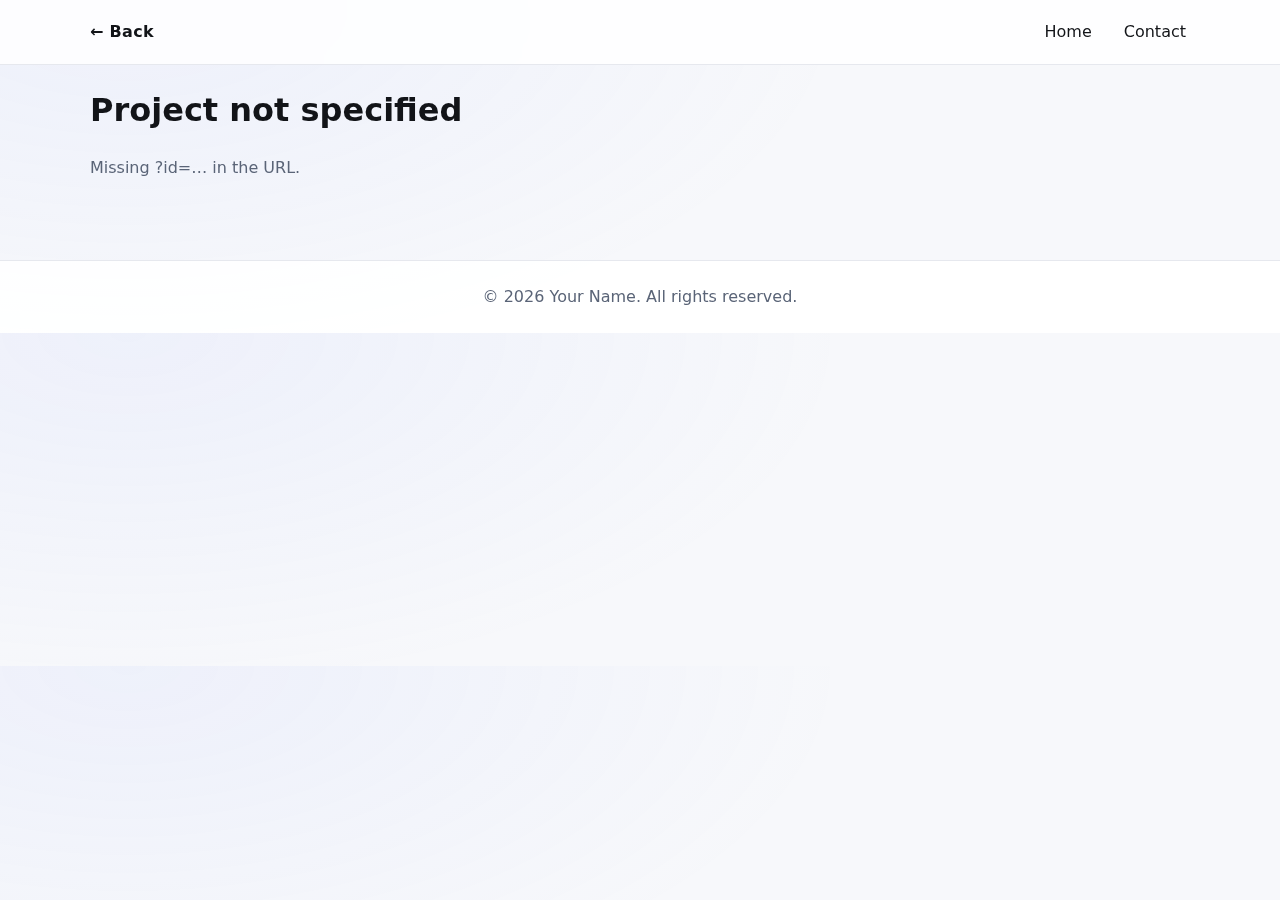
<file: project.html>
<!DOCTYPE html> <!-- HTML5 doctype ensures standards mode rendering. -->
<html lang="en"> <!-- Root element with language hint for accessibility/SEO. -->
<head> <!-- Head: metadata, title, and external resources (not page content). -->
  <meta charset="UTF-8" /> <!-- Use UTF-8 so all characters/symbols render correctly. -->
  <meta name="viewport" content="width=device-width, initial-scale=1.0" /> <!-- Responsive layout: 1 CSS px ≈ device px width. -->
  <meta name="description" content="Project details" /> <!-- Short page summary used by search engines/link previews. -->
  <title>Project • My Portfolio</title> <!-- Browser tab title and default bookmark name. -->
  <link rel="icon" href="assets/images/favicon.svg" type="image/svg+xml"> <!-- Tab/shortcut icon; SVG scales cleanly. -->
  <link rel="stylesheet" href="styles.css" /> <!-- Shared stylesheet for consistent site-wide styles. -->
</head>

  <!-- Minimal header with a back/home link --> <!-- Developer note: describes intent of the header. -->
  <header class="site-header"> <!-- Semantic site header; styled sticky in styles.css. -->
    <div class="container nav"> <!-- Width-constrained flex row for brand + nav. -->
      <a href="index.html#projects" class="brand">← Back</a> <!-- Brand area used as a back link to Projects grid. -->
      <nav aria-label="Main"> <!-- Primary navigation landmark for assistive tech. -->
        <ul class="nav-list"> <!-- List structure for navigation links (best practice). -->
          <li><a href="index.html#home" class="nav-link">Home</a></li> <!-- Jump back to Home section on index.html. -->
          <li><a href="index.html#contact" class="nav-link">Contact</a></li> <!-- Jump back to Contact section on index.html. -->
        </ul>
      </nav>
    </div>
  </header>

  <main class="project-main"> <!-- Main landmark for page content; class hook for page-specific styles if needed. -->
    <section class="container"> <!-- Centers content and limits max width to improve readability. -->
      <article id="project-article"> <!-- Article wrapper for a single project's content. -->
        <!-- JS populates this from projects.json using ?id=slug --> <!-- Note explaining data source and routing. -->
        <h1 id="project-title" class="project-title">Loading…</h1> <!-- Project title placeholder; JS replaces text. -->
        <p id="project-summary" class="muted">Please wait while we load the project.</p> <!-- One-line summary placeholder; muted style. -->

        <div id="project-meta" class="project-meta">
          <!-- Tags/tech get inserted here --> <!-- JS injects pills like stack/tags here. -->
        </div>

        <div id="project-body" class="project-body">
          <!-- Long description injected here --> <!-- JS injects rich text/paragraphs/links. -->
        </div>

        <div id="project-gallery" class="project-gallery grid">
          <!-- Images injected as clickable thumbnails --> <!-- JS adds thumb images; CSS grid lays them out. -->
        </div>
      </article>
    </section>
  </main>

  <footer class="site-footer"> <!-- Global footer; consistent with index.html. -->
    <div class="container"> <!-- Align footer content with page gutters/max width. -->
      <p>&copy; <span id="year"></span> Your Name. All rights reserved.</p> <!-- © notice; year is filled by script.js. -->
    </div>
  </footer>

  <script>
    // Utility: get query parameter (?id=...)
    function getParam(name) {                                  // Small helper to read URL query params.
      const url = new URL(window.location.href);               // Parse the current URL.
      return url.searchParams.get(name);                       // Return the value for `name` or null.
    }
  </script>
  <script src="script.js"></script> <!-- Shared JS: sets year, loads projects, and (on this page) should read ?id to render details. -->
</body>
</html> <!-- End of document. -->
</file>
<file: styles.css>
/* ===========
   Root + Reset
   =========== */
*,
*::before,
*::after { box-sizing: border-box; } /* Include borders/padding in element widths. */

html { scroll-behavior: smooth; } /* Smooth in-page anchor scrolling. */

:root {
  --bg: #0f1115;            /* Base page background (dark-friendly). */
  --bg-elev: #151924;       /* Elevated surfaces (cards/header). */
  --text: #e6e9ef;          /* Primary text color. */
  --muted: #a5adbe;         /* Secondary/tertiary text. */
  --accent: #7c9aff;        /* Accent blue for highlights. */
  --accent-contrast: #0b1020; /* Contrast color against accent for focus rings. */
  --border: #293042;        /* Subtle border color. */

  --container: 1100px;      /* Max readable width for content. */
  --radius: 14px;           /* Default rounded corners. */
  --radius-lg: 24px;        /* Larger rounding for hero image/cards. */

  --space-1: .25rem;        /* Spacing scale (4px). */
  --space-2: .5rem;         /* 8px. */
  --space-3: .75rem;        /* 12px. */
  --space-4: 1rem;          /* 16px. */
  --space-5: 1.5rem;        /* 24px. */
  --space-6: 2rem;          /* 32px. */
  --space-7: 3rem;          /* 48px. */
  --space-8: 4rem;          /* 64px. */
}

/* Prefer light theme if user prefers it. */
@media (prefers-color-scheme: light) {
  :root {
    --bg: #f7f8fb;          /* Light background. */
    --bg-elev: #ffffff;     /* White cards/header. */
    --text: #121418;        /* Darker text. */
    --muted: #5a6477;       /* Muted text in light mode. */
    --accent: #3957ff;      /* Slightly deeper accent in light. */
    --border: #e6e8ee;      /* Light borders. */
    --accent-contrast: #ffffff; /* Contrast for focus ring. */
  }
}

/* =====
   Base
   ===== */
body {
  margin: 0;                                             /* Remove default margin. */
  font-family: ui-sans-serif, system-ui, -apple-system,  /* System stack for speed. */
               Segoe UI, Roboto, Helvetica, Arial,       /* Cross-platform fallbacks. */
               "Apple Color Emoji","Segoe UI Emoji";
  color: var(--text);                                    /* Use theme text color. */
  background: radial-gradient(1200px 600px at 10% 0%,    /* Subtle background vignette. */
              rgba(124,154,255,.08), transparent 60%),
              var(--bg);
  line-height: 1.5;                                      /* Comfortable reading. */
  -webkit-font-smoothing: antialiased;                   /* Crisp text on Mac. */
  -moz-osx-font-smoothing: grayscale;                    /* Crisp text on Mac. */
}

img { max-width: 100%; height: auto; display: block; }   /* Responsive, no overflow. */

a { color: inherit; text-decoration: none; }             /* Let buttons/links control styles. */
a:focus-visible,
button:focus-visible,
input:focus-visible,
textarea:focus-visible {
  outline: 2px solid var(--accent);                      /* High-contrast keyboard focus. */
  outline-offset: 3px;
}

/* =========
   Utilities
   ========= */
.container {
  width: min(100% - 2rem, var(--container));             /* Side padding + max width. */
  margin-inline: auto;                                   /* Center container. */
}

.muted { color: var(--muted); }                          /* Secondary text color. */
.small { font-size: .875rem; }                           /* Small helper text. */
.accent { color: var(--accent); }                        /* Accent-colored text. */

/* ==========
   Site Header
   ========== */
.site-header {
  position: sticky; top: 0; z-index: 50;                 /* Stick to top on scroll. */
  background: color-mix(in srgb, var(--bg-elev) 86%, transparent); /* Semi-opaque. */
  backdrop-filter: saturate(1.2) blur(10px);             /* Glassy blur effect. */
  border-bottom: 1px solid var(--border);                /* Subtle divider line. */
}

.nav {
  display: flex; align-items: center; justify-content: space-between; /* Horizontal layout. */
  min-height: 64px;                                       /* Comfortable hit area. */
}

.brand {
  font-weight: 700; letter-spacing: .3px;                 /* Stronger brand type. */
}

.nav-list {
  display: flex; gap: var(--space-5);                     /* Even spacing between links. */
  list-style: none; margin: 0; padding: 0;                /* Reset list defaults. */
}

.nav-link {
  display: inline-block; padding: .5rem .25rem;           /* Clickable area. */
  position: relative;                                     /* For underline effect. */
}
.nav-link::after {
  content: ""; position: absolute; inset-inline: 0;       /* Animated underline. */
  bottom: -6px; height: 2px; background: var(--accent);
  transform: scaleX(0); transform-origin: left;
  transition: transform .25s ease;
}
.nav-link:hover::after,
.nav-link:focus-visible::after { transform: scaleX(1); }  /* Show underline on hover/focus. */

/* =====
   Hero
   ===== */
.hero { padding-block: var(--space-8); }                  /* Top/bottom spacing. */

.hero-grid {
  display: grid;                                          /* Two-column layout. */
  grid-template-columns: 360px 1fr;                       /* Photo + copy. */
  gap: var(--space-7); align-items: center;               /* Space + vertical align. */
}

.hero-photo img {
  border-radius: 50%;                                     /* Circular avatar. */
  border: 1px solid var(--border);                        /* Subtle ring. */
  box-shadow: 0 20px 40px rgba(0,0,0,.25);                /* Depth shadow. */
  object-fit: cover;                                      /* Crop to circle nicely. */
}

.hero-copy h1 { margin: 0 0 var(--space-4); font-size: clamp(1.8rem, 4vw, 2.6rem); } /* Responsive title. */
.hero-copy p  { margin: 0 0 var(--space-5); color: var(--muted); }                   /* Supporting text. */

.hero-actions { display: flex; gap: var(--space-4); flex-wrap: wrap; }               /* Button row. */

/* ======
   Buttons
   ====== */
.btn {
  display: inline-flex; align-items: center; justify-content: center; /* Center text. */
  gap: .5rem; padding: .8rem 1.1rem; border-radius: var(--radius);    /* Shape + spacing. */
  background: var(--accent); color: var(--accent-contrast);           /* Primary style. */
  border: 1px solid color-mix(in srgb, var(--accent) 60%, black 20%); /* Define edges. */
  box-shadow: 0 10px 24px rgba(0,0,0,.25);                            /* Subtle lift. */
  font-weight: 600; letter-spacing: .2px;                             /* Legible. */
  transition: transform .06s ease, box-shadow .2s ease, opacity .2s;  /* Interactions. */
}
.btn:hover { transform: translateY(-1px); box-shadow: 0 14px 28px rgba(0,0,0,.28); } /* Hover raise. */
.btn:active { transform: translateY(0); box-shadow: 0 8px 20px rgba(0,0,0,.2); }     /* Pressed feel. */

.btn.btn-secondary {
  background: transparent; color: var(--text);                         /* Ghost style. */
  border: 1px solid var(--border);                                     /* Outline. */
  box-shadow: none;                                                    /* Flat. */
}

/* =========
   Projects
   ========= */
.projects-section { padding-block: var(--space-8); }                   /* Section spacing. */
.projects-section h2 { margin: 0 0 var(--space-2); font-size: 1.75rem; }  /* Heading. */
.projects-section .muted { margin-bottom: var(--space-6); }            /* Subheading gap. */

.grid {
  display: grid; gap: var(--space-5);                                  /* Card grid. */
  grid-template-columns: repeat(12, 1fr);                              /* 12-col grid. */
}

#project-grid > * { grid-column: span 4; }                              /* 3-up at desktop. */

@media (max-width: 900px) {
  .hero-grid { grid-template-columns: 1fr; }                            /* Stack hero. */
  #project-grid > * { grid-column: span 6; }                            /* 2-up on tablet. */
}
@media (max-width: 560px) {
  #project-grid > * { grid-column: 1 / -1; }                            /* 1-up on mobile. */
}

.card {
  background: var(--bg-elev);                                          /* Elevated surface. */
  border: 1px solid var(--border);                                     /* Card outline. */
  border-radius: var(--radius-lg);                                     /* Softer corners. */
  overflow: hidden;                                                    /* Clip child edges. */
  transition: transform .18s ease, box-shadow .18s ease;               /* Hover effects. */
  cursor: pointer;                                                     /* Clickable affordance. */
}
.card:hover,
.card:focus-within {
  transform: translateY(-4px);                                         /* Lift on hover/focus. */
  box-shadow: 0 24px 50px rgba(0,0,0,.25);                             /* Deeper shadow. */
}

.card-cover {
  aspect-ratio: 16 / 9;                                                /* Consistent media height. */
  background: linear-gradient(135deg, rgba(124,154,255,.2), transparent); /* Placeholder bg. */
}

.card-body { padding: var(--space-5); }                                 /* Inner spacing. */
.card-title { margin: 0 0 .25rem; font-weight: 700; }                   /* Strong title. */
.card-desc  { margin: 0 0 .75rem; color: var(--muted); }                /* Preview text. */
.card-tags { display: flex; flex-wrap: wrap; gap: .5rem; }              /* Tag row. */
.tag {
  font-size: .75rem; padding: .25rem .5rem;                             /* Small pill. */
  border-radius: 999px; border: 1px solid var(--border);                /* Outline pill. */
  color: var(--muted); background: color-mix(in srgb, var(--bg-elev) 70%, var(--border) 30%); /* Subtle fill. */
}

/* =======
   Contact
   ======= */
.contact-section { padding-block: var(--space-8); }                     /* Section spacing. */
.contact-section h2 { margin: 0 0 var(--space-5); font-size: 1.75rem; }/* Heading spacing. */

#contact-form { display: grid; gap: var(--space-4); max-width: 720px; }/* Vertical form layout. */

.form-row { display: grid; gap: .5rem; }                                /* Label over input. */
label { font-weight: 600; }                                             /* Emphasize labels. */
input, textarea {
  width: 100%; padding: .9rem 1rem;                                     /* Comfortable fields. */
  border-radius: var(--radius); border: 1px solid var(--border);        /* Shape + outline. */
  background: var(--bg-elev); color: var(--text);                       /* Contrast. */
}
input::placeholder, textarea::placeholder { color: color-mix(in srgb, var(--muted) 70%, var(--text) 30%); } /* Softer placeholder. */

input:focus-visible, textarea:focus-visible {
  outline: 3px solid color-mix(in srgb, var(--accent) 55%, transparent);/* Wide focus ring. */
  outline-offset: 0; box-shadow: 0 0 0 4px color-mix(in srgb, var(--accent) 20%, transparent); /* Halo. */
}

/* ======
   Footer
   ====== */
.site-footer {
  margin-top: var(--space-8);                                          /* Space away from content. */
  border-top: 1px solid var(--border);                                 /* Divider line. */
  background: color-mix(in srgb, var(--bg-elev) 90%, transparent);     /* Subtle tint. */
}
.site-footer .container {
  display: flex; align-items: center; justify-content: center;         /* Center copyright. */
  min-height: 72px;                                                    /* Breathing room. */
}
.site-footer p { margin: 0; color: var(--muted); }                     /* Reset + muted text. */


.project-gallery > * { grid-column: span 4; }        /* Desktop: 3-up (each spans 4 of 12 columns). */

@media (max-width: 900px){
  .project-gallery > * { grid-column: span 6; }      /* Tablet: 2-up (each spans 6 of 12). */
}

@media (max-width: 560px){
  .project-gallery > * { grid-column: 1 / -1; }      /* Mobile: 1-up (each spans full width). */
}
</file>
